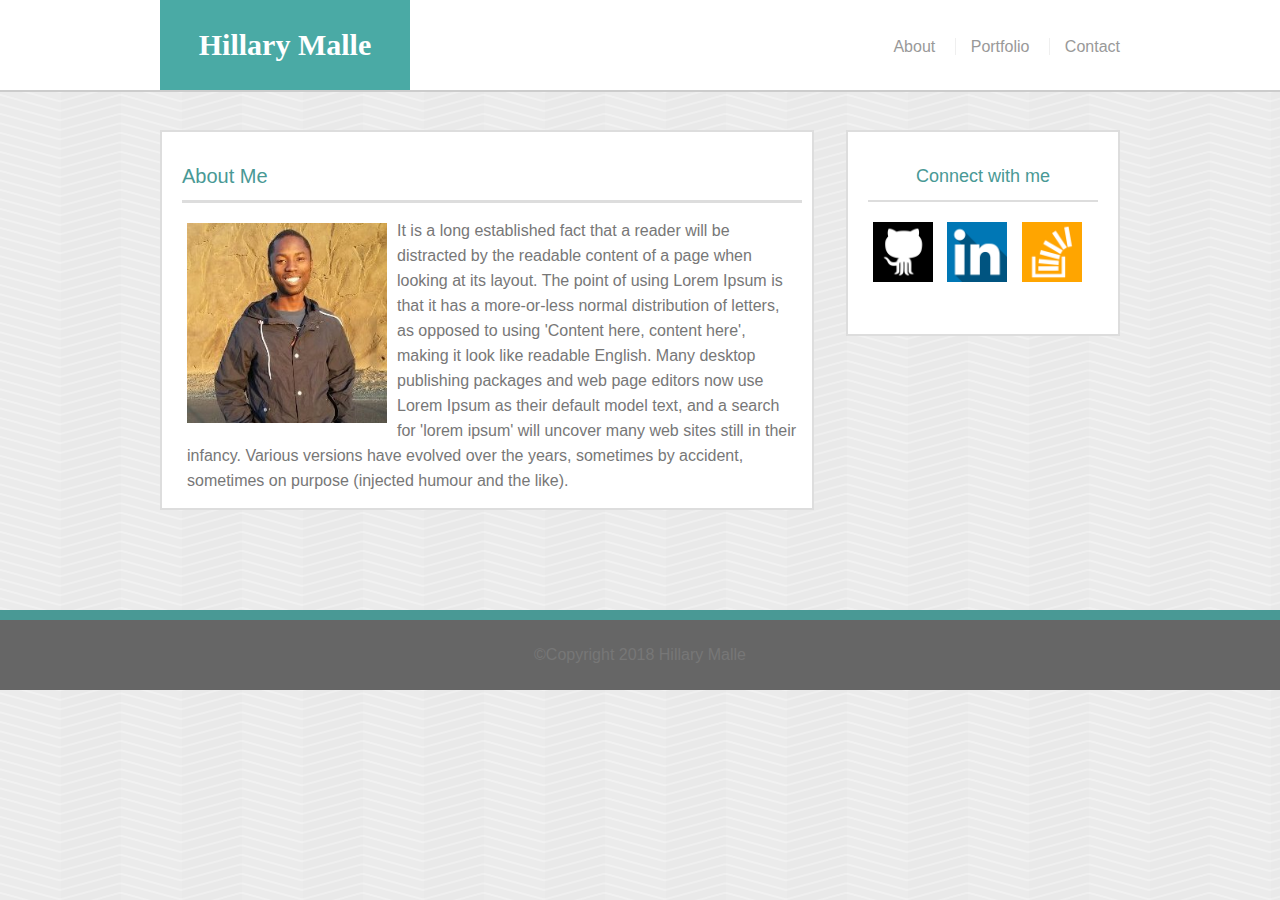
<file: index.html>
<!doctype html>
<html lang="en-US">
<head>
  <meta charset="UTF-8">
  <title>Hillary Malle Portfolio</title>
  <link rel="stylesheet" type="text/css" href="assets/css/reset.css">
  <link rel="stylesheet" type="text/css" href="assets/css/style.css">
</head>

<body>
<div class="containsAll">
  <!--header-->
  <header>
    <div class="navigator">
      <a href="index.html" class="nameLogo">Hillary Malle</a>
      <nav>
        <a href="about.html">About</a>
        <a href="portfolio.html">Portfolio</a>
        <a href="contact.html">Contact</a>
      </nav>
    </div>
  </header>
  <!--end of header-->

  <!--content-->
  <div class="content clearfix">
    <!--section with main stuff in it-->
    <section class="mainbar">
      <h2>About Me</h2>
      <!-- Passage about me.-->
      <div class="mainSection">
        <img class="myImage" src="assets/images/mypic.jpeg" alt="Hillary Malle">
        <p class="passage">It is a long established fact that a reader will be 
          distracted by the readable content of a page when looking at its 
          layout. The point of using Lorem Ipsum is that it has a more-or-less 
          normal distribution of letters, as opposed to using 'Content here, 
          content here', making it look like readable English. Many desktop 
          publishing packages and web page editors now use Lorem Ipsum as their 
          default model text, and a search for 'lorem ipsum' will uncover many 
          web sites still in their infancy. Various versions have evolved over 
          the years, sometimes by accident, sometimes on purpose (injected 
          humour and the like).</p>
      </div> <!-- end of section 2-->
    </section>
    <!--end of section-->

    <!--aside with contact links and stuff-->
    <aside class="sidebar">
      <h3>Connect with me</h3>
      <div class="myLinks">
        <a href="https://www.github.com/hmalle">
          <img class="logo" src="assets/images/githubLogo.png" alt="github.com">
        </a>
        <a href="https://www.linkedin.com/in/hillary-malle-824793121/">
          <img class="logo" src="assets/images/linkedinLogo.png" alt="linkedin.com">
        </a>
        <a href="https://stackoverflow.com/users/9091454/hmalle">
          <img class="logo" src="assets/images/stackoverflowLogo.png" alt="stackoverflow.com">
        </a>
      </div>
    </aside> 
    <!--end of aside-->

  </div> 
  <!--end of container-->

  <!--beginning of footer-->
  <footer>
    <p> &copy;Copyright 2018 Hillary Malle</p>  
  </footer>
  <!-- end of footer -->
</div><!--end of containAll-->
</body>
</html>
</file>
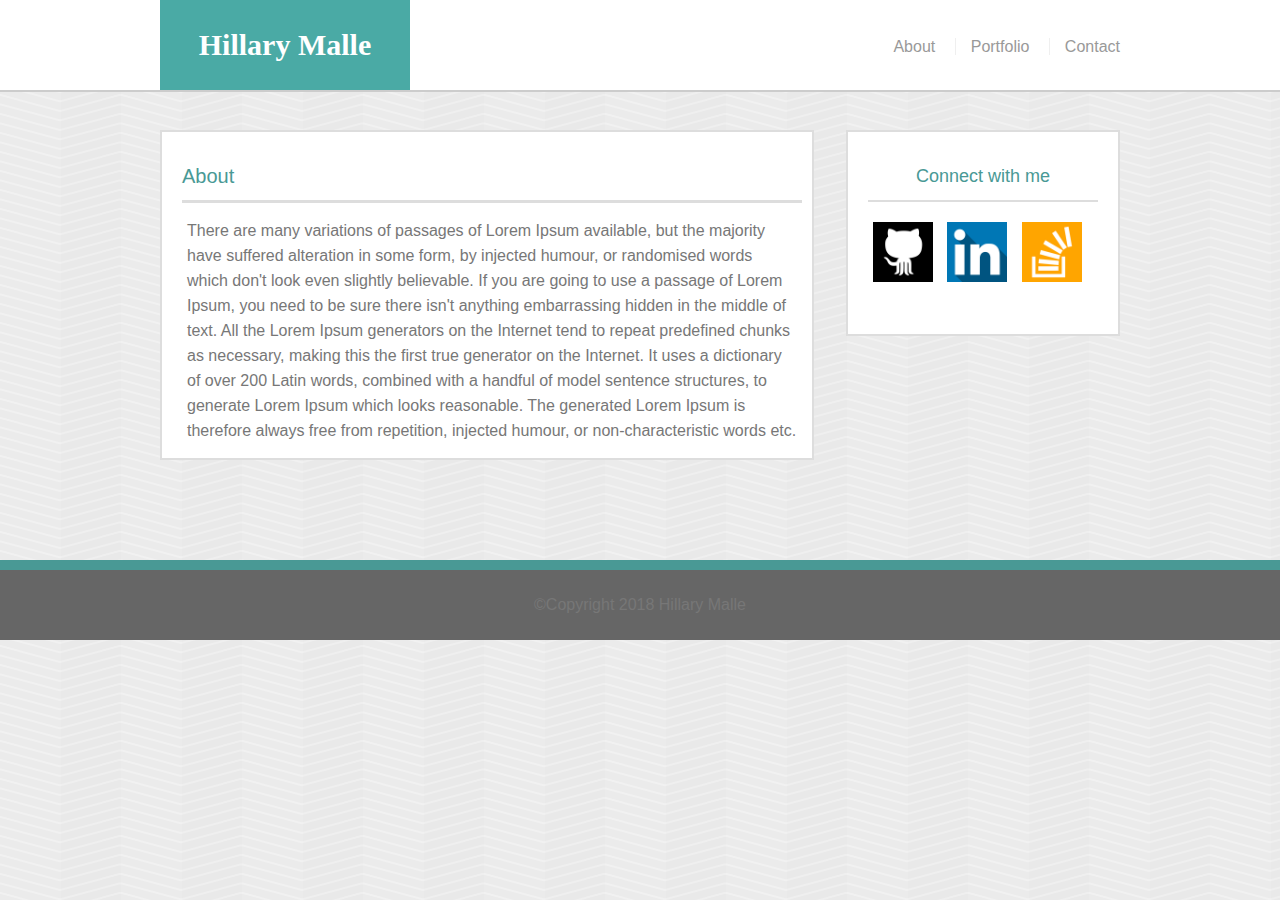
<file: about.html>
<!doctype html>
<html lang="en-US">
<head>
  <meta charset="UTF-8">
  <title>Hillary Malle Portfolio</title>
  <link rel="stylesheet" type="text/css" href="assets/css/reset.css">
  <link rel="stylesheet" type="text/css" href="assets/css/style.css">
</head>

<body>
<div class="containsAll">
  <!--header-->
  <header>
    <div class="navigator">
      <a href="index.html" class="nameLogo">Hillary Malle</a>
      <nav>
        <a href="about.html">About</a>
        <a href="portfolio.html">Portfolio</a>
        <a href="contact.html">Contact</a>
      </nav>
    </div>
  </header>
  <!--end of header-->

  <!--content-->
  <div class="content clearfix">
    <!--section with main stuff in it-->
    <section class="mainbar">
      <h2>About</h2>
      <div class="mainSection">
        <p class="passage">There are many variations of passages of Lorem Ipsum available, but 
          the majority have suffered alteration in some form, by injected 
          humour, or randomised words which don't look even slightly believable. 
          If you are going to use a passage of Lorem Ipsum, you need to be sure 
          there isn't anything embarrassing hidden in the middle of text. All 
          the Lorem Ipsum generators on the Internet tend to repeat predefined 
          chunks as necessary, making this the first true generator on the 
          Internet. It uses a dictionary of over 200 Latin words, combined with 
          a handful of model sentence structures, to generate Lorem Ipsum which 
          looks reasonable. The generated Lorem Ipsum is therefore always free 
          from repetition, injected humour, or non-characteristic words etc.</p>
      </div>
    </section>
  <!--end of section-->

  <!--aside with contact links and stuff-->
  <aside class="sidebar">
      <h3>Connect with me</h3>
      <div class="myLinks">
        <a href="https://www.github.com/hmalle">
          <img class="logo" src="assets/images/githubLogo.png" alt="github.com">
        </a>
        <a href="https://www.linkedin.com/in/hillary-malle-824793121/">
          <img class="logo" src="assets/images/linkedinLogo.png" alt="linkedin.com">
        </a>
        <a href="https://stackoverflow.com/users/9091454/hmalle">
          <img class="logo" src="assets/images/stackoverflowLogo.png" alt="stackoverflow.com">
        </a>
      </div>
    </aside> 
    <!--end of aside-->

  </div> 
  <!--end of container-->

  <footer>
    <p> &copy;Copyright 2018 Hillary Malle</p>  
  </footer>
</div> <!--end of containAll-->
</body>
</html>
</file>
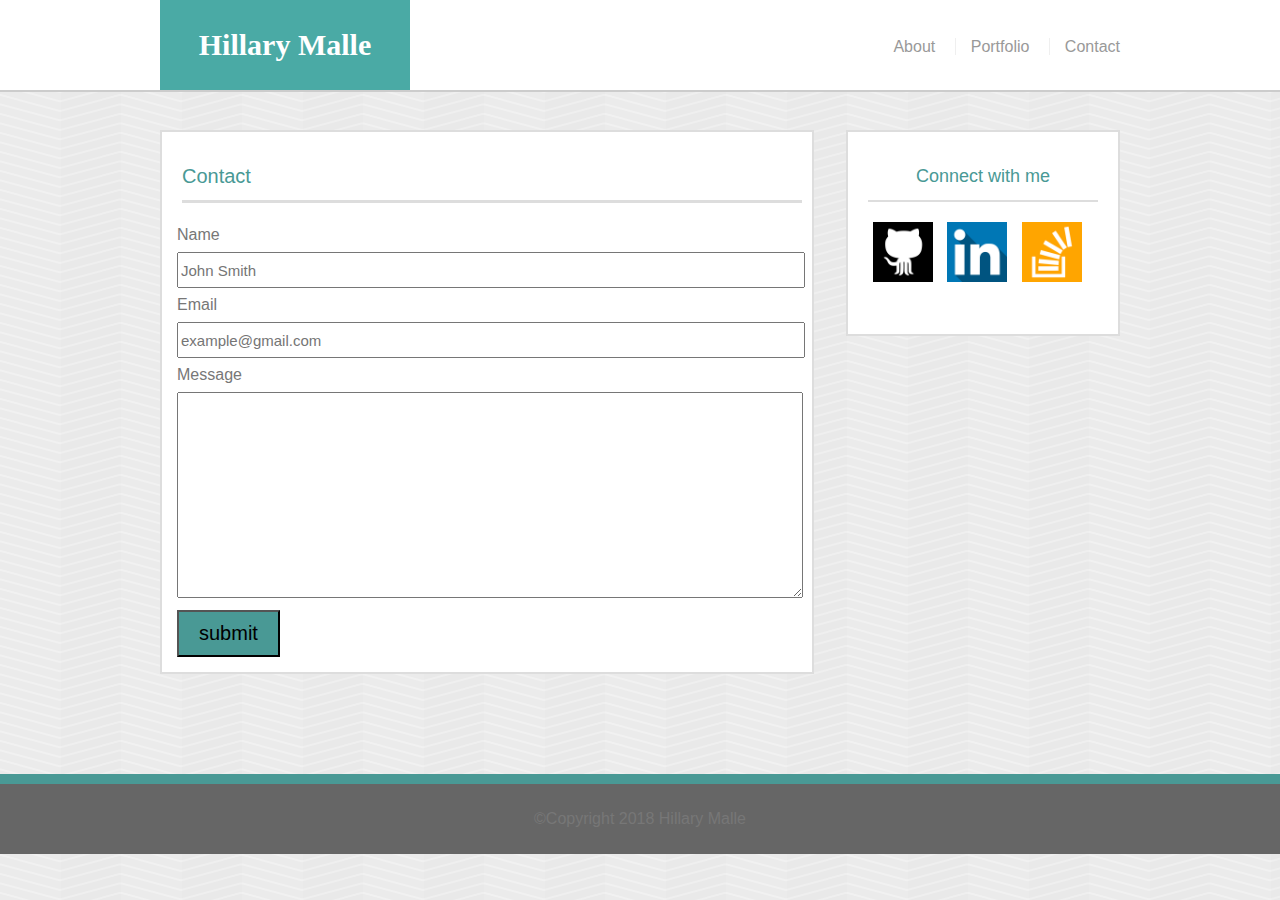
<file: contact.html>
<!doctype html>
<html lang="en-US">
<head>
  <meta charset="UTF-8">
  <title>Hillary Malle Portfolio</title>
  <link rel="stylesheet" type="text/css" href="assets/css/reset.css">
  <link rel="stylesheet" type="text/css" href="assets/css/style.css">
</head>

<body>
  <!--header-->
  <header>
    <div class="navigator">
      <a href="index.html" class="nameLogo">Hillary Malle</a>
      <nav>
        <a href="about.html">About</a>
        <a href="portfolio.html">Portfolio</a>
        <a href="contact.html">Contact</a>
      </nav>
    </div>
  </header>
  <!--end of header-->
  
  <!--content-->
  <div class="content clearfix">
    <!--section with main stuff in it-->
    <section class="mainbar">
      <h2>Contact</h2>
      <!--form for getting inputs-->
      <div class="mainSection">
        <form action="#">
          Name<br>
          <input type="text" name="name" placeholder="John Smith"> <br>
          Email<br>
          <input type="email" name="email" placeholder="example@gmail.com"><br>
          Message<br>
          <textarea name="message" required="required"></textarea><br>
          <input type="submit" value="submit">
        </form>
      </div>
    </section>
    <!--end of section-->

    <!--aside with contact links and stuff-->
    <aside class="sidebar">
      <h3>Connect with me</h3>
      <div class="myLinks">
        <a href="https://www.github.com/hmalle">
          <img class="logo" src="assets/images/githubLogo.png" alt="github.com">
        </a>
        <a href="https://www.linkedin.com/in/hillary-malle-824793121/">
          <img class="logo" src="assets/images/linkedinLogo.png" alt="linkedin.com">
        </a>
        <a href="https://stackoverflow.com/users/9091454/hmalle">
          <img class="logo" src="assets/images/stackoverflowLogo.png" alt="stackoverflow.com">
        </a>
      </div>
    </aside> 
    <!--end of aside-->

  </div> 
  <!--end of container-->
  <footer>
    <p> &copy;Copyright 2018 Hillary Malle</p>  
  </footer>
</body>
</html>
</file>
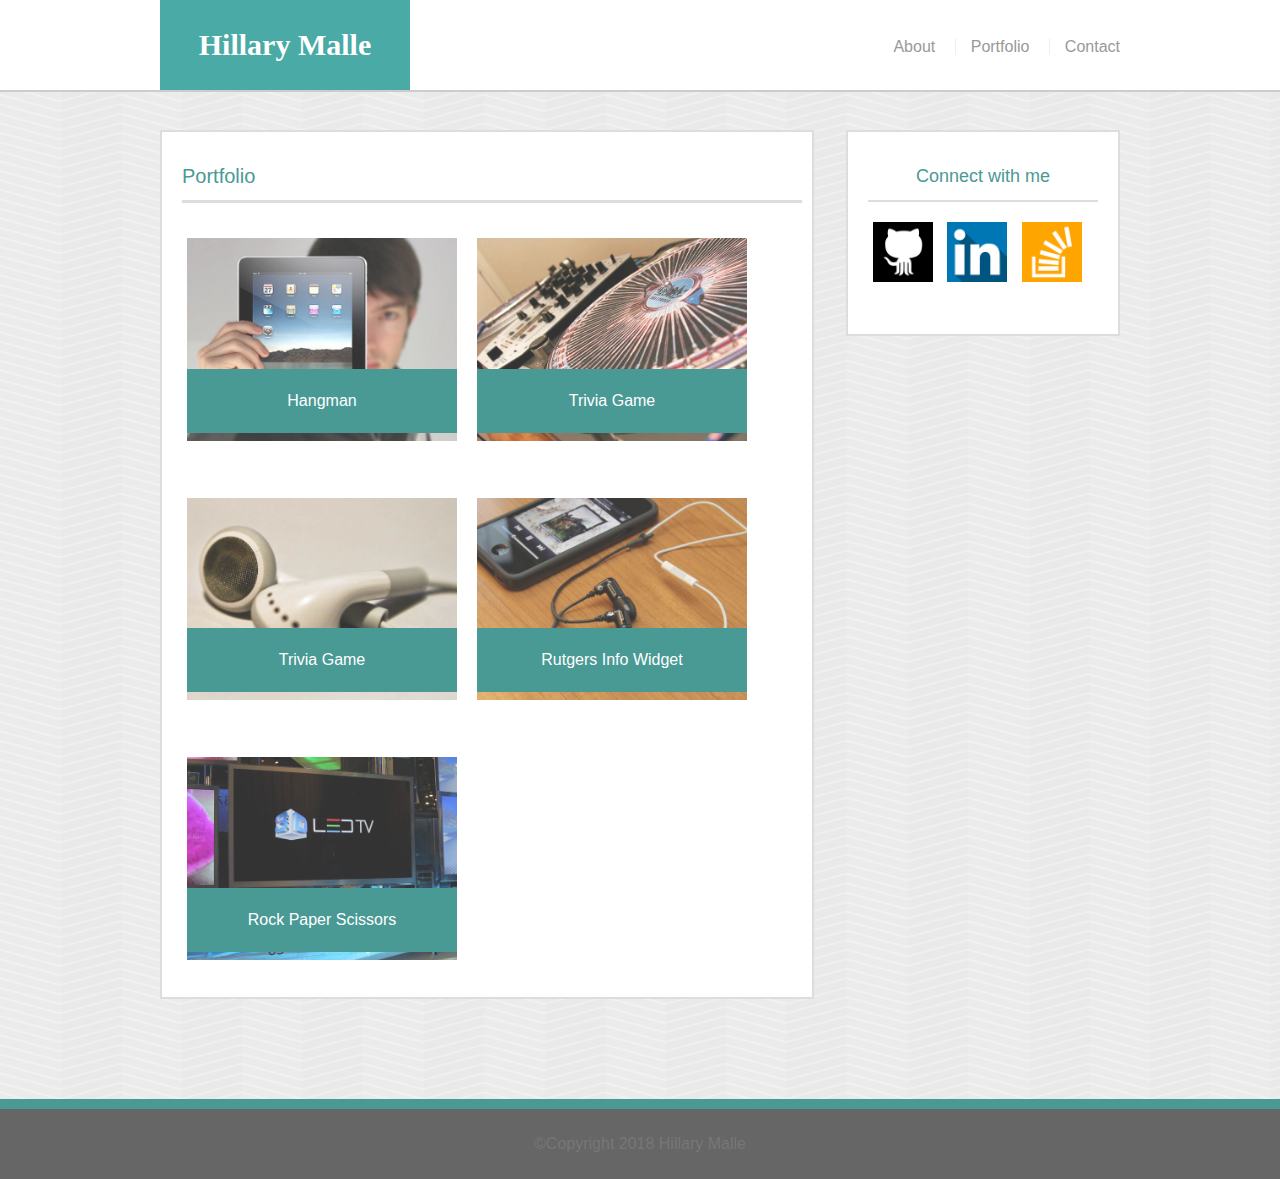
<file: portfolio.html>
<!doctype html>
<html lang="en-US">
<head>
  <meta charset="UTF-8">
  <title>Hillary Malle Portfolio</title>
  <link rel="stylesheet" type="text/css" href="assets/css/reset.css">
  <link rel="stylesheet" type="text/css" href="assets/css/style.css">
</head>

<body>
<div class="containsAll">
  <!--header-->
  <header>
    <div class="navigator">
      <a href="index.html" class="nameLogo">Hillary Malle</a>
      <nav>
        <a href="about.html">About</a>
        <a href="portfolio.html">Portfolio</a>
        <a href="contact.html">Contact</a>
      </nav>
    </div>
  </header>
  <!--end of header-->

  <!--content-->
  <div class="content clearfix">
    <!--section with main stuff in it-->
    <section class="mainbar">
      <h2>Portfolio</h2>
      <!-- a div containing all the projects-->
      <div class="mainSection">
        <!--TODO:make a div for each image-->
        <a href="#">
          <div class="project">
            <img src="assets/images/hangman.jpg" alt="Hangman">
            <p>Hangman</p>
          </div>
        </a>
        <a href="#">
          <div class="project">
            <img src="assets/images/rpgGame.jpg" alt="RPG Game">
            <p>Trivia Game</p>
          </div>
        </a>
        <a href="#">
          <div class="project">
            <img src="assets/images/triviaGame.jpg" alt="Trivia Game">
            <p>Trivia Game</p>
          </div>
        </a>
        <a href="#">
          <div class="project">
            <img src="assets/images/rutgersInfoWidget.jpg" alt="rutgers info widget">
            <p>Rutgers Info Widget</p>
          </div>
        </a>
        <a href="#">
          <div class="project">
            <img src="assets/images/rockPaperScissors.jpg" alt="rock paper scissors">
            <p>Rock Paper Scissors</p>
          </div>
        </a>
      </div>
    </section>
    <!--end of section-->

    <!--aside with contact links and stuff-->
    <aside class="sidebar">
      <h3>Connect with me</h3>
      <div class="myLinks">
        <a href="https://www.github.com/hmalle">
          <img class="logo" src="assets/images/githubLogo.png" alt="github.com">
        </a>
        <a href="https://www.linkedin.com/in/hillary-malle-824793121/">
          <img class="logo" src="assets/images/linkedinLogo.png" alt="linkedin.com">
        </a>
        <a href="https://stackoverflow.com/users/9091454/hmalle">
          <img class="logo" src="assets/images/stackoverflowLogo.png" alt="stackoverflow.com">
        </a>
      </div>
    </aside> 
    <!--end of aside-->
  </div> 
  <!--end of container-->

  <!-- footer -->
  <footer>
    <p> &copy;Copyright 2018 Hillary Malle</p>  
  </footer>
  <!-- end of footer -->
</div> <!--end of contain all-->
</body>
</html>
</file>
<file: assets/css/style.css>
body
{
  line-height: 34px;
  font-family: Arial, Helvetica Neue, Helvetica, Sans-serif;
  color: #777777;
  background-image: url('../images/backgroundZebra.png');
  background-repeat: repeat-x repeat-y;
}
.containsAll
{
  margin: 0 auto;
}
/*------------HEADER-------------------------*/
header
{
  position: fixed;
  margin: 0 auto;
  z-index: 99;
  width: 100%;
  margin-bottom: 30px;
  background: #fff;
  border-bottom: 2px solid #cccccc;
}
.navigator
{
  width: 960px;
  margin: 0 auto;
}
.nameLogo
{
  background: #4aaaa5;
  color: #ffffff;
  float: left;
  font-family: Georgia, Times, "Times New Roman", serif;
  font-size: 30px;
  font-weight: 700;
  line-height: 90px;
  text-align: center;
  text-decoration: none;
  width: 250px;
}
nav
{
  float:right;
  margin-top : 30px;
}
nav a
{
  border-left: 1px solid #efefef;
  color: #999999;
  line-height: 18px;
  margin-left: 15px;
  padding-left: 15px;
}
nav a:first-child
{
  border-left: 0 none;
}
li
{
  display: inline-block;
  float: right;
  font-size:18px;
  margin-left : 10px;
  padding: 0px 5px 10px 0px;
}

/*---------------BODY-----------------------------*/
.content
{
  margin:0 auto;
  max-width: 960px;
  margin-bottom: 100px;
  padding-top: 130px;
}
h1
{
  background-color: #499995;
  color: #ffffff;
  font-family: Georgia, Times, Times New Roman, Serif;
  font-size:40px;
}
h2
{
  border-bottom: 3px solid #ddd;
  color: #499995;
  font-size: 20px;
  line-height: 48px;
  margin: 20px 10px 0px 20px;
}
h3
{
  border-bottom: 2px solid #ddd;
  color: #499995;
  font-size: 18px;
  line-height: 48px;
  margin: 20px 20px 0px 20px;
  text-align:center;
}
.clearfix::after
{
  clear: both;
  content: "";
  display: block;
}
.mainbar
{
  background-color: #ffffff;
  border: 2px solid #dddddd;
  float: left;
  width: 650px;
}
.sidebar
{
  background-color: #ffffff;
  border: 2px solid #dddddd; 
  float: right;
  min-width: 270px;
}
.mainSection
{
  margin: 15px;
}
a 
{
  text-decoration: none;
}
.project
{
  float: left;
  margin: 20px 10px 25px;
  overflow: auto;
  position: relative;
  width: 270px;
}
.project img
{
  opacity: 0.8;
  width: 100%;
  
  border: 0 none;
}
.project p
{
  /*margin-bottom: 5px;*/
  background-color: #499995;
  border-bottom: 0;
  bottom: 20px;
  color: #ffffff;
  padding: 15px 0px 15px 0px; /*this was causing the scrolling*/
  position: absolute;
  text-align: center;
  text-decoration: none;
  width: 100%;
}
.myImage
{
  float: left;
  height: 200px;
  padding: 5px 10px 20px 10px;
  width: 200px;
}
.myLinks
{
  border-bottom: 20px;
  margin: 20px 20px 20px 20px;
}
img.logo
{
  height: 60px;
  margin: 0px 5px 20px 5px;
  width: 60px;
}
input[type=submit]
{
  background-color:#499995;
  display:inline-block;
  font-size:20px;
  padding: 10px 20px;
}
.passage
{
  line-height: 25px;
  padding-left: 10px;
}
textarea
{
  height: 200px;
  width: 100%;
}
input[type="text"],
input[type="email"]
{
  font-size: 15px;
  height: 30px;
  width: 100%;
}

/*---------------FOOTER--------------------------*/
footer
{
  background-color: #666666;
  width: 100%;
  text-align: center;
  line-height: 70px;
  border-top: 10px solid #499995;
}


/*media queries for making the site responsive*/
@media screen and (max-width: 980px)
{
  .navigator
  {
    width: 720px;
  }
  .content
  {
    margin: auto;
    width: 700px;
    margin-bottom: 100px;
    padding-top: 130px;
  }
  
  .mainbar
  {
    max-width: 400px;
  }
}

@media screen and (max-width: 768px)
{
  .navigator
  {
    width: 630px;
  }
  .content
  {
    margin: auto;
    width: 630px;
    margin-bottom: 100px;
  }
  .mainbar
  {
    min-width: 630px;
  }
  .sidebar
  {
    margin-top: 10px;
    width: 630px;
    float: left;
  }
  .project
  {
    width: 47%;
  }
  .project:nth-child(odd)
  {
    float:right;
  }
}

@media screen and (max-width: 640px)
{
  header
  {
    padding:0px;
    width: 100%;
  }
  .navigator
  {
    width: 100%;
  }
  nav
  {
    width: 100%;
    padding-bottom: 10px;
    margin-bottom: 10px;
  }
  .content
  {
    margin:0 auto;
    width: 100%;
  }
  .mainbar
  {
    width: 100%; 
    margin: 5px 10px; 
  }
  .sidebar
  {
    width: 100%;
    margin: 5px 10px;
  }
  .nameLogo
  {
    width: 100%;
    padding: 0px;
    border: 0px;
    margin: 0 auto;
  }
  .nav
  {
    display: inline-block;
    width: 100%;
    margin: auto;
  }
  nav a
  {
    width: 30%;
    text-align: center;
  }
}
</file>
